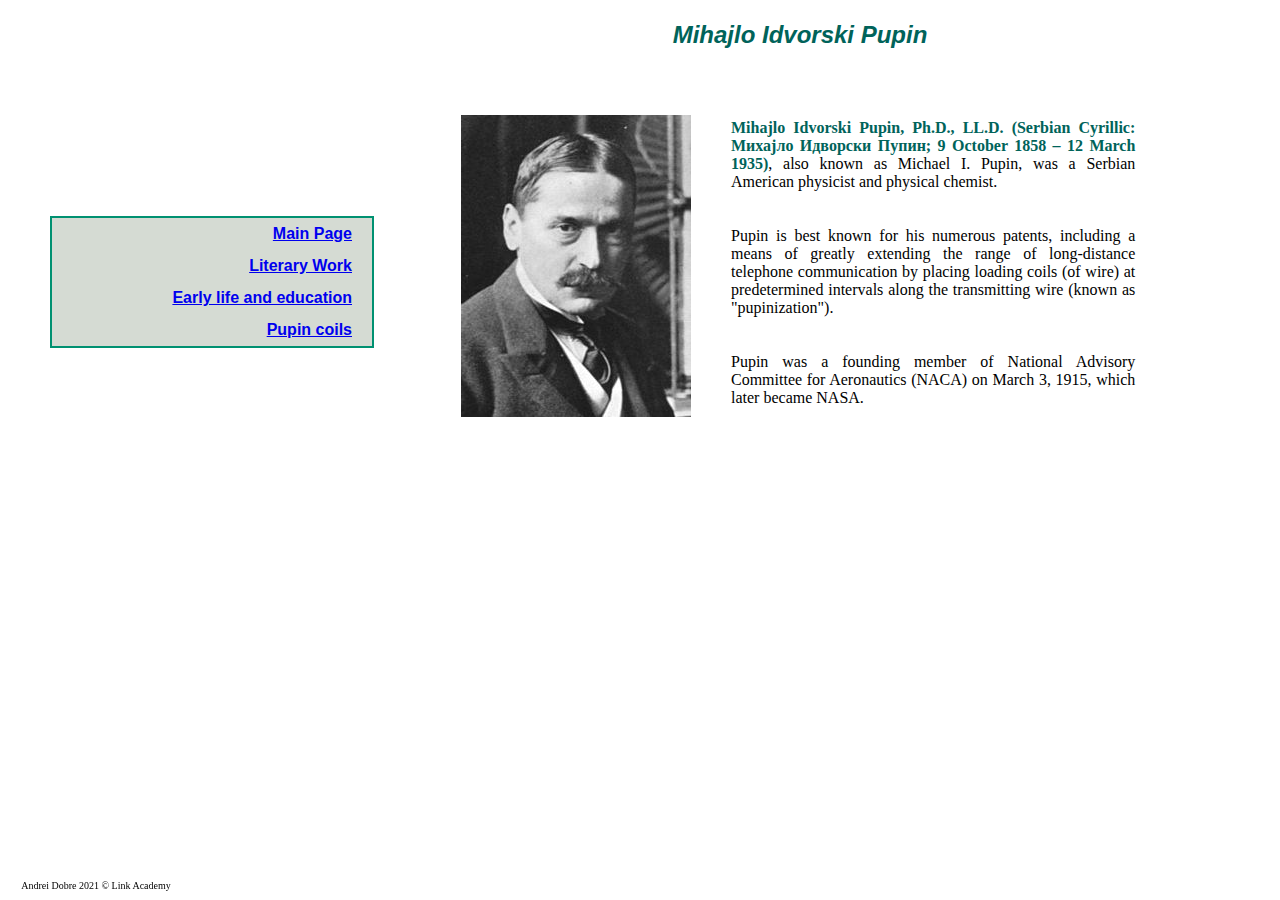
<file: index.html>
<!DOCTYPE html>

<!-- Assignment - Îmbunătăţirea mini site-ului HTML -->

<html lang="en">
<head>
	<meta charset="UTF-8">
	<title>Mihajlo Idvorski Pupin - Main page</title>
   		<meta name="description" content="HTML and CSS Final Assignment">
		<meta name="keywords" content="HTML, CSS, Assignment, Python">
    	<meta name="author" content="Andrei Dobre">
    <!--link href="style-index.css" type="text/css" rel="stylesheet"-->
    <style>
        body {
            font-family: Verdana;
            width: auto;
            text-align: center;
            margin: 50px auto;
            display: inline;
        }

        table {
            width: 100%;
            border-collapse: collapse;
            table-layout: auto;

        }

        th{
            width: 25%;
            text-align: right;
            padding: 50px 0 0 0;
        }

        td{
            margin-left: auto;
            margin-right: auto;        
        }

        menu {
            line-height: 200%;
            padding: 0 20px 0 0;
            font-family: "Verdana", Helvetica, sans-serif;
            width: 300px;
            border: 2px solid #009171;
            position:absolute;
            left:50px;
            top:200px;
            background-color:rgb(213, 219, 211);
        }
        
        figure {
            display: inline-block;
            float: left;
            padding: 0 0 0 100px;
        }

        h2 {
            display: block;
            text-align: center;
            color:#00635a;
            font-family: "Verdana", Helvetica, sans-serif;
            font-size: 24px;
            font-style: italic;
            font-weight: bold;
            margin-bottom: 50px;
        }

        p {
            width: 70%;
            text-align: justify;
            padding: 20px 100px 0 100px;
            margin-left: auto;
            margin-right: auto;
        }

        footer {
            font-size: 10px;
            position: fixed;
            bottom:5px;
            width: 15%;
            left:0px;
            height:15px;
        }

    </style>
</head>

<body>
    <table>

        <tr>
            <th>
                <menu>
                    <a href="index.html">Main Page</a><br>
                    <a href="literary-work.html">Literary Work</a><br>
                    <a href="early-life.html">Early life and education</a><br>
                    <a href="pupin-coils.html">Pupin coils</a><br>
                </menu>
            </th>

            <td>
                <h2>Mihajlo Idvorski Pupin</h2>

                <figure>
                    <img src="pupin.jpg" alt="thumb_pupin_index">
                </figure>
        
                <section>
                    <p><span style="color:#00635a"><b>Mihajlo Idvorski Pupin, Ph.D., LL.D. (Serbian Cyrillic: Михајло Идворски Пупин; 9 October 1858 – 12 March 1935)</b></span>, 
                        also known as Michael I. Pupin, was a Serbian American physicist and physical chemist.</p>
                    <p>Pupin is best known for his numerous patents, including a means of greatly extending the range of long-distance telephone communication by placing loading 
                        coils (of wire) at predetermined intervals along the transmitting wire (known as "pupinization").</p>
                    <p>Pupin was a founding member of National Advisory Committee for Aeronautics (NACA) on March 3, 1915, which later became NASA.</p>
                </section>

            </td>
        </tr>
        
        <footer>
            Andrei Dobre 2021 &copy; Link Academy 
        </footer>

    </table>
    
</body>
</html>
</file>
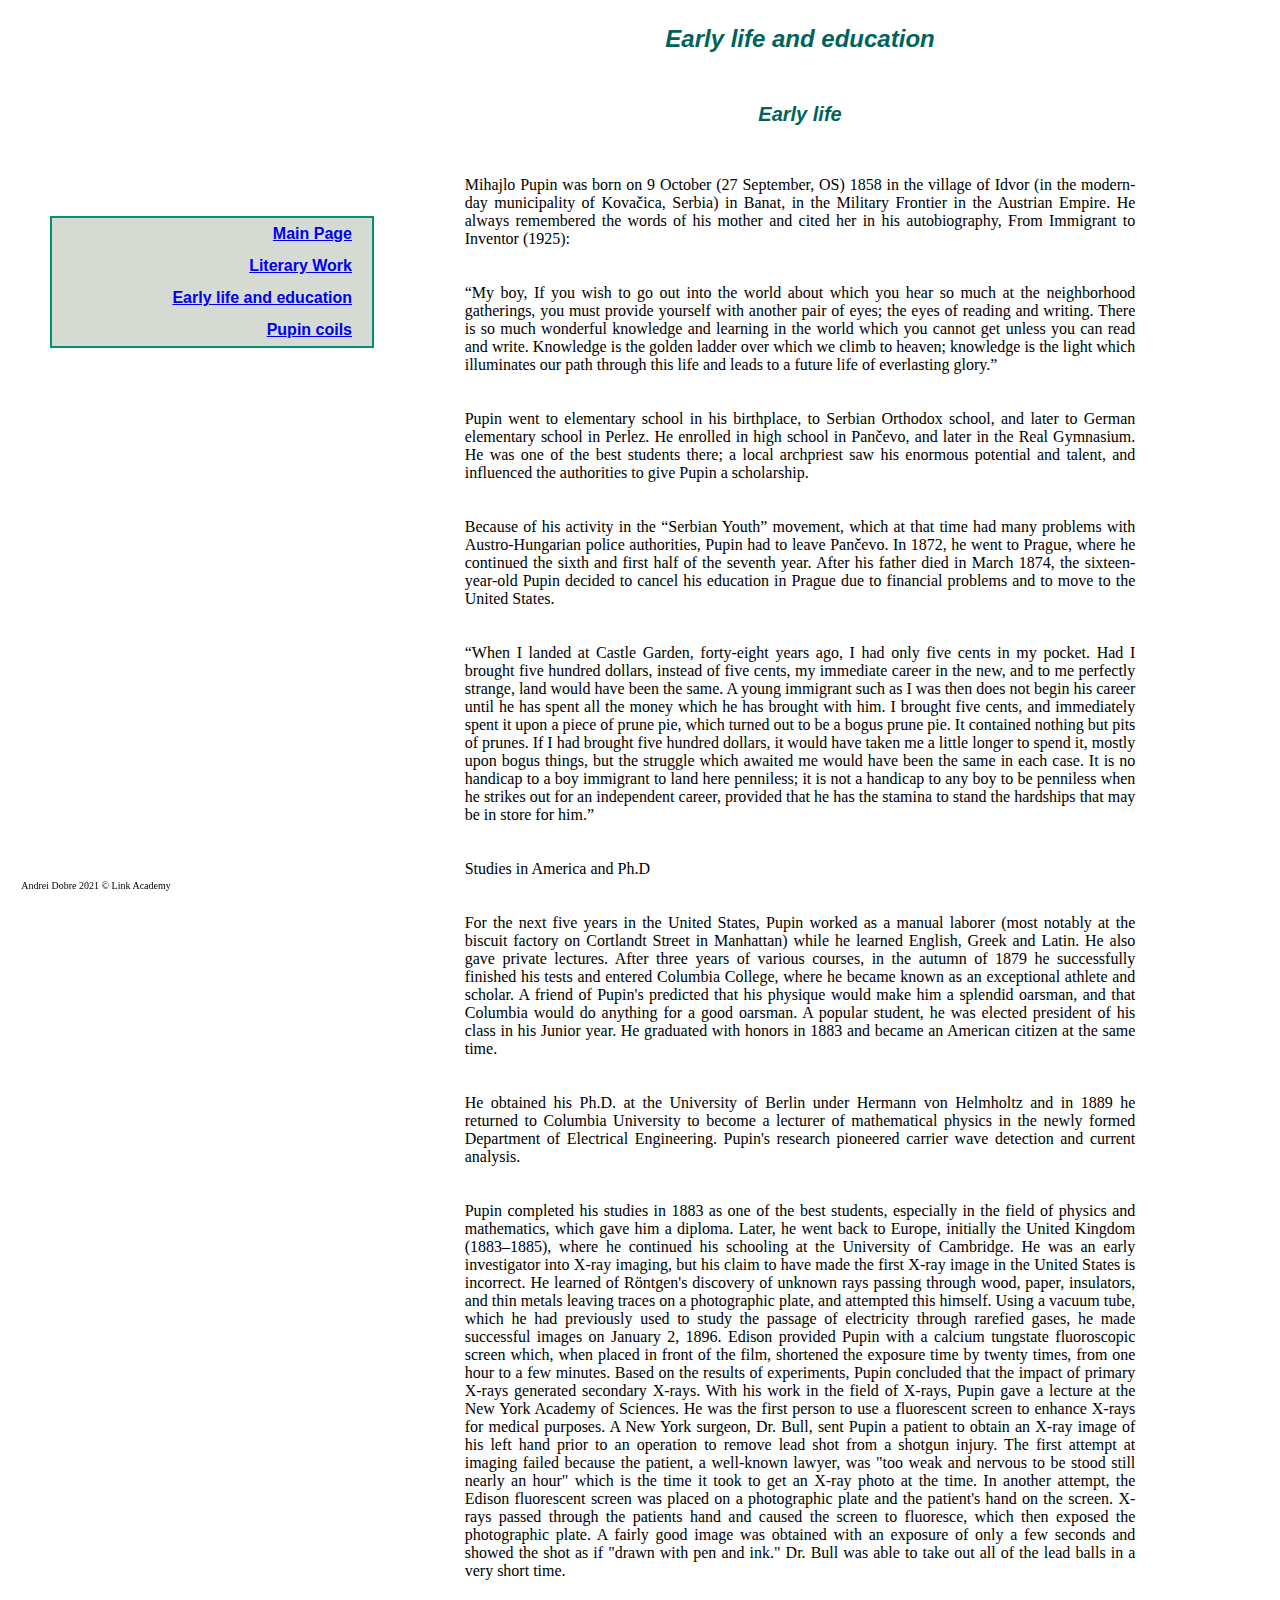
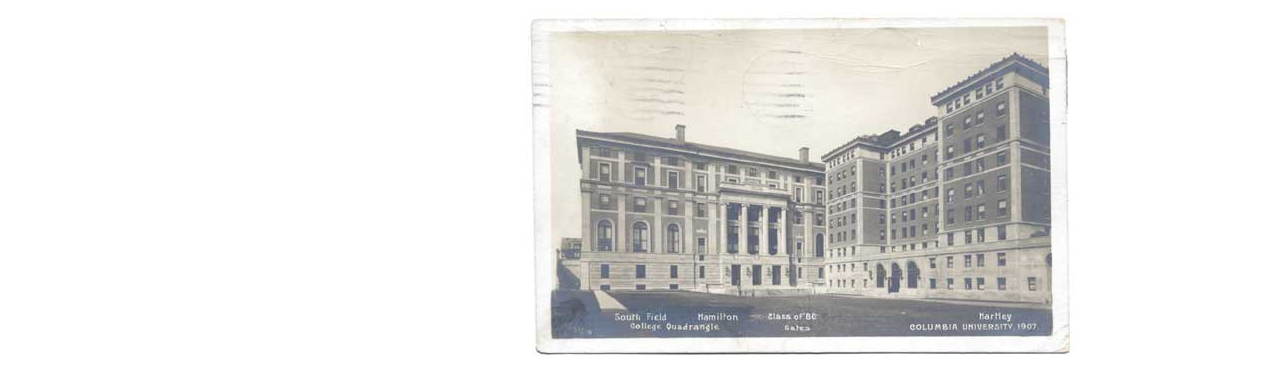
<file: early-life.html>
﻿<!DOCTYPE html>

<!-- Assignment - Îmbunătăţirea mini site-ului HTML -->

<html lang="en">
<head>
	<meta charset="UTF-8">
	<title>Mihajlo Idvorski Pupin - Early life</title>
	<meta name="description" content="HTML and CSS Final Assignment">
		<meta name="keywords" content="HTML, CSS, Assignment, Python">
    	<meta name="author" content="Andrei Dobre">
    <!--link href="style-early_life.css" type="text/css" rel="stylesheet"-->
    <style>
        body {
            font-family: Verdana;
            width: auto;
            text-align: center;
            margin: 50px auto;
            display: inline;
        }

        table {
            width: 100%;
            border-collapse: collapse;
            table-layout: auto;

        }

        th{
            width: 25%;
            text-align: right;
            padding: 50px 0 0 0;
        }

        td{
            margin-left: auto;
            margin-right: auto;        
        }

        menu {
            line-height: 200%;
            padding: 0 20px 0 0;
            font-family: "Verdana", Helvetica, sans-serif;
            width: 300px;
            border: 2px solid #009171;
            position:absolute;
            left:50px;
            top:200px;
            background-color:rgb(213, 219, 211);
        }
        
        figure {
            display: inline-block;
            float: center;
            margin-left: auto;
            margin-right: auto;        
        }

        h3 {
            display: block;
            text-align: center;
            color:#00635a;
            font-family: "Verdana", Helvetica, sans-serif;
            font-size: 24px;
            font-style: italic;
            font-weight: bold;
            margin-bottom: 50px;
        }

        h2 {
            display: block;
            text-align: center;
            color:#00635a;
            font-family: "Verdana", Helvetica, sans-serif;
            font-size: 20px;
            font-style: italic;
            font-weight: bold;
            margin-bottom: 30px;
        }


        p {
            width: 70%;
            text-align: justify;
            padding: 20px 100px 0 100px;
            margin-left: auto;
            margin-right: auto;
        }

        footer {
            font-size: 10px;
            position: fixed;
            bottom:5px;
            width: 15%;
            left:0px;
            height:15px;
        }

    </style>
</head>

<body>
    <table>

        <tr>
            <th>
                <menu>
                    <a href="index.html">Main Page</a><br>
                    <a href="literary-work.html">Literary Work</a><br>
                    <a href="early-life.html">Early life and education</a><br>
                    <a href="pupin-coils.html">Pupin coils</a><br>
                </menu>
            </th>
			<td>
                <h3>Early life and education</h3>
				<h2>Early life</h2>

				<section>
                    <p>Mihajlo Pupin was born on 9 October (27 September, OS) 1858 in the village of Idvor (in the modern-day municipality of Kovačica, Serbia) in Banat, in the Military Frontier in the 
						Austrian Empire. He always remembered the words of his mother and cited her in his autobiography, From Immigrant to Inventor (1925):</p>
					<p>“My boy, If you wish to go out into the world about which you hear so much at the neighborhood gatherings, you must provide yourself with another pair of eyes; the eyes of reading 
						and writing. There is so much wonderful knowledge and learning in the world which you cannot get unless you can read and write. Knowledge is the golden ladder over which we climb 
						to heaven; knowledge is the light which illuminates our path through this life and leads to a future life of everlasting glory.”</p>
					<p>Pupin went to elementary school in his birthplace, to Serbian Orthodox school, and later to German elementary school in Perlez. He enrolled in high school in Pančevo, and later in 
						the Real Gymnasium. He was one of the best students there; a local archpriest saw his enormous potential and talent, and influenced the authorities to give Pupin a scholarship.</p>
					<p>Because of his activity in the “Serbian Youth” movement, which at that time had many problems with Austro-Hungarian police authorities, Pupin had to leave Pančevo. In 1872, he went 
						to Prague, where he continued the sixth and first half of the seventh year. After his father died in March 1874, the sixteen-year-old Pupin decided to cancel his education in 
						Prague due to financial problems and to move to the United States.</p>
					<p>“When I landed at Castle Garden, forty-eight years ago, I had only five cents in my pocket. Had I brought five hundred dollars, instead of five cents, my immediate career in the 
						new, and to me perfectly strange, land would have been the same. A young immigrant such as I was then does not begin his career until he has spent all the money which he has 
						brought with him. I brought five cents, and immediately spent it upon a piece of prune pie, which turned out to be a bogus prune pie. It contained nothing but pits of prunes. 
						If I had brought five hundred dollars, it would have taken me a little longer to spend it, mostly upon bogus things, but the struggle which awaited me would have been the same 
						in each case. It is no handicap to a boy immigrant to land here penniless; it is not a handicap to any boy to be penniless when he strikes out for an independent career, provided 
						that he has the stamina to stand the hardships that may be in store for him.”</p>
					<p>Studies in America and Ph.D</p>
					<p>For the next five years in the United States, Pupin worked as a manual laborer (most notably at the biscuit factory on Cortlandt Street in Manhattan) while he learned English, 
						Greek and Latin. He also gave private lectures. After three years of various courses, in the autumn of 1879 he successfully finished his tests and entered Columbia College, where 
						he became known as an exceptional athlete and scholar. A friend of Pupin's predicted that his physique would make him a splendid oarsman, and that Columbia would do anything for 
						a good oarsman. A popular student, he was elected president of his class in his Junior year. He graduated with honors in 1883 and became an American citizen at the same time.</p>
					<p>He obtained his Ph.D. at the University of Berlin under Hermann von Helmholtz and in 1889 he returned to Columbia University to become a lecturer of mathematical physics in the 
						newly formed Department of Electrical Engineering. Pupin's research pioneered carrier wave detection and current analysis.</p>
					<p>Pupin completed his studies in 1883 as one of the best students, especially in the field of physics and mathematics, which gave him a diploma. Later, he went back to Europe, 
						initially the United Kingdom (1883–1885), where he continued his schooling at the University of Cambridge. He was an early investigator into X-ray imaging, but his claim to have 
						made the first X-ray image in the United States is incorrect. He learned of Röntgen's discovery of unknown rays passing through wood, paper, insulators, and thin metals leaving 
						traces on a photographic plate, and attempted this himself. Using a vacuum tube, which he had previously used to study the passage of electricity through rarefied gases, he made 
						successful images on January 2, 1896. Edison provided Pupin with a calcium tungstate fluoroscopic screen which, when placed in front of the film, shortened the exposure time by 
						twenty times, from one hour to a few minutes. Based on the results of experiments, Pupin concluded that the impact of primary X-rays generated secondary X-rays. With his work in 
						the field of X-rays, Pupin gave a lecture at the New York Academy of Sciences. He was the first person to use a fluorescent screen to enhance X-rays for medical purposes. A New 
						York surgeon, Dr. Bull, sent Pupin a patient to obtain an X-ray image of his left hand prior to an operation to remove lead shot from a shotgun injury. The first attempt at 
						imaging failed because the patient, a well-known lawyer, was "too weak and nervous to be stood still nearly an hour" which is the time it took to get an X-ray photo at the time. 
						In another attempt, the Edison fluorescent screen was placed on a photographic plate and the patient's hand on the screen. X-rays passed through the patients hand and caused the 
						screen to fluoresce, which then exposed the photographic plate. A fairly good image was obtained with an exposure of only a few seconds and showed the shot as if "drawn with pen 
						and ink." Dr. Bull was able to take out all of the lead balls in a very short time.</p>
                </section>

                <figure>
                    <img src="university.jpg" alt="thumb_pupin_university">
                </figure>
        
                
            </td>
        </tr>
        
        <footer>
            Andrei Dobre 2021 &copy; Link Academy 
        </footer>

    </table>
    
</body>
</html>
</file>
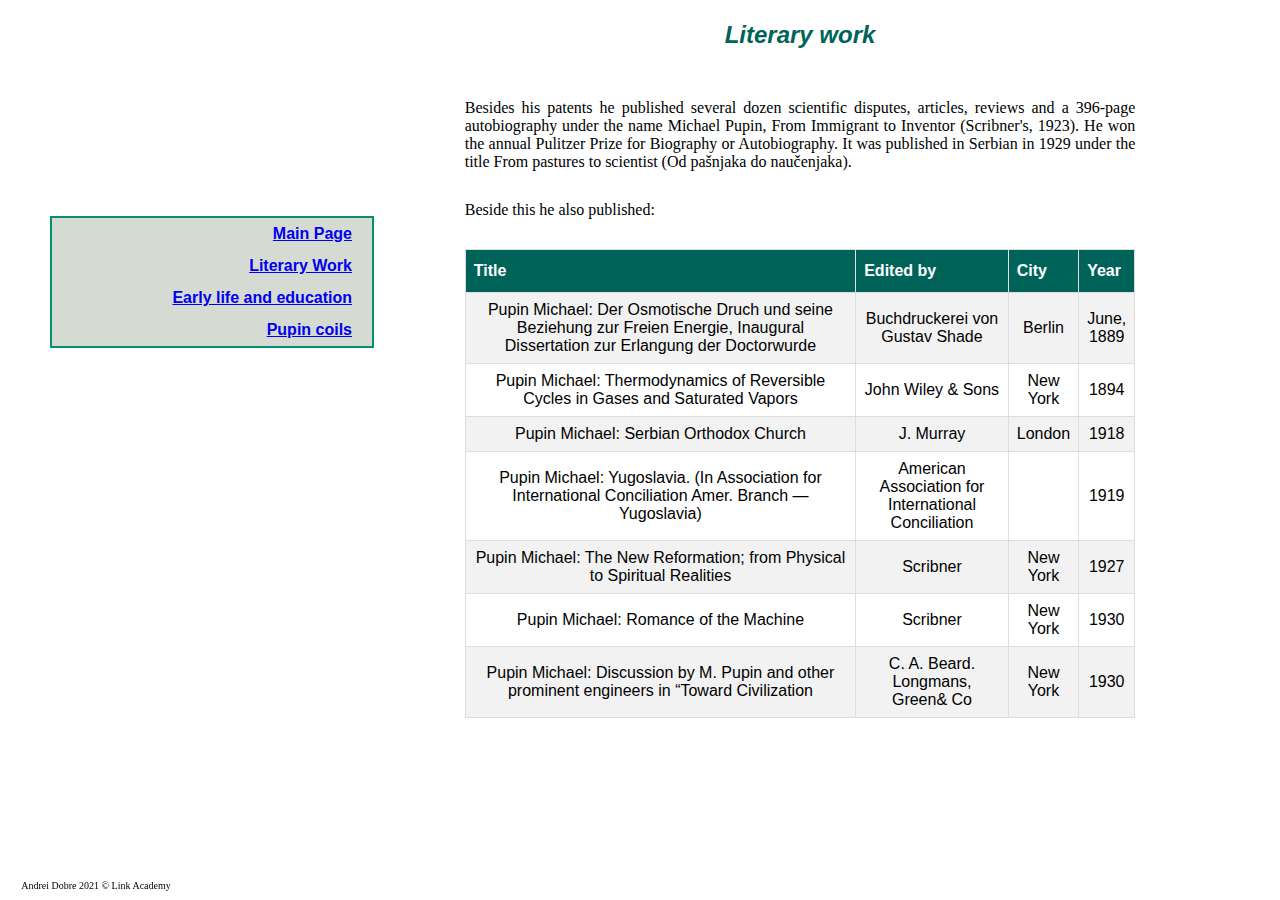
<file: literary-work.html>
<!DOCTYPE html>

<!-- Assignment - Îmbunătăţirea mini site-ului HTML -->

<html lang="en">
<head>
	<meta charset="UTF-8">
	<title>Mihajlo Idvorski Pupin - Literary work</title>
   		<meta name="description" content="HTML and CSS Final Assignment">
		<meta name="keywords" content="HTML, CSS, Assignment, Python">
    	<meta name="author" content="Andrei Dobre">
    <!--link href="style-literry_work.css" type="text/css" rel="stylesheet"-->
    <style>
        body {
            font-family: Verdana;
            width: auto;
            text-align: center;
            margin: 50px auto;
            display: inline;
        }

        table {
            width: 100%;
            border-collapse: collapse;
            table-layout: auto;

        }

        th{
            width: 25%;
            text-align: right;
            padding: 50px 0 0 0;
        }
    
        td{
            width: 75%;
        }
        
        #intern {
            font-family: Arial, Helvetica, sans-serif;
            border-collapse: collapse;
            width: 70%;
            margin-left: auto;
            margin-right: auto;
        }

        #intern td, #intern th {
            border: 1px solid #ddd;
            padding: 8px;
        }

        #intern tr:nth-child(even){background-color: #f2f2f2;}

        #intern tr:hover {background-color: #ddd;}

        #intern th {
            padding-top: 12px;
            padding-bottom: 12px;
            text-align: left;
            background-color: #00635a;
            color: white;
        }

        menu {
            line-height: 200%;
            padding: 0 20px 0 0;
            font-family: "Verdana", Helvetica, sans-serif;
            width: 300px;
            border: 2px solid #009171;
            position:absolute;
            left:50px;
            top:200px;
            background-color:rgb(213, 219, 211);
        }
        
        figure {
            display: inline-block;
            float: left;
            padding: 0 0 0 20px;
        }

        h2 {
            display: block;
            text-align: center;
            color:#00635a;
            font-family: "Verdana", Helvetica, sans-serif;
            font-size: 24px;
            font-style: italic;
            font-weight: bold;
            margin-bottom: 50px;
        }

        p {
            width: 70%;
            text-align: justify;
            margin-left: auto;
            margin-right: auto;
            margin-bottom: 30px;

        }

        footer {
            font-size: 10px;
            position: fixed;
            bottom:5px;
            width: 15%;
            left:0px;
            height:15px;
        }

    </style>
</head>

<body>
    <table>
        <tr>
            <th>
                <menu>
                    <a href="index.html">Main Page</a><br>
                    <a href="literary-work.html">Literary Work</a><br>
                    <a href="early-life.html">Early life and education</a><br>
                    <a href="pupin-coils.html">Pupin coils</a><br>
                </menu>
            </th>

            <td>
                <h2>Literary work</h2>

                <section>
                    <p>Besides his patents he published several dozen scientific disputes, articles, reviews and a 396-page autobiography under the name Michael Pupin, From Immigrant to Inventor (Scribner's, 1923). He won the annual Pulitzer Prize for Biography or Autobiography. It was published in Serbian in 1929 under the title From pastures to scientist (Od pašnjaka do naučenjaka).</p>
                    <p>Beside this he also published:</p>
                </section>
            
                <table id="intern">
                    <tr id="heading">
                        <th>Title</th>
                        <th>Edited by</th>
                        <th>City</th>
                        <th>Year</th>
                    </tr>
            
                    <tr class="even">
                        <td>Pupin Michael: Der Osmotische Druch und seine Beziehung zur Freien Energie, Inaugural Dissertation zur Erlangung der Doctorwurde</td>
                        <td>Buchdruckerei von Gustav Shade</td>
                        <td>Berlin</td>
                        <td>June, 1889</td>
                    </tr>
            
                    <tr class="even">
                        <td>Pupin Michael: Thermodynamics of Reversible Cycles in Gases and Saturated Vapors</td>
                        <td>John Wiley & Sons</td>
                        <td>New York</td>
                        <td>1894</td>
                    </tr>
            
                    <tr class="even">
                        <td>Pupin Michael: Serbian Orthodox Church</td>
                        <td>J. Murray</td>
                        <td>London</td>
                        <td>1918</td>
                    </tr>
            
                    <tr class="even">
                        <td>Pupin Michael: Yugoslavia. (In Association for International Conciliation Amer. Branch —Yugoslavia)</td>
                        <td>American Association for International Conciliation</td>
                        <td></td>
                        <td>1919</td>
                    </tr>
            
                    <tr class="even">
                        <td>Pupin Michael: The New Reformation; from Physical to Spiritual Realities</td>
                        <td>Scribner</td>
                        <td>New York</td>
                        <td>1927</td>
                    </tr>
            
                    <tr class="even">
                        <td>Pupin Michael: Romance of the Machine</td>
                        <td>Scribner</td>
                        <td>New York</td>
                        <td>1930</td>
                    </tr>
            
                    <tr class="even">
                        <td>Pupin Michael: Discussion by M. Pupin and other prominent engineers in “Toward Civilization</td>
                        <td>C. A. Beard. Longmans, Green& Co</td>
                        <td>New York</td>
                        <td>1930</td>
                    </tr>
                </table>
            
            </td>
        </tr>
        
        <footer>
            Andrei Dobre 2021 &copy; Link Academy 
        </footer>

    </table>
    
</body>
</html>
</file>
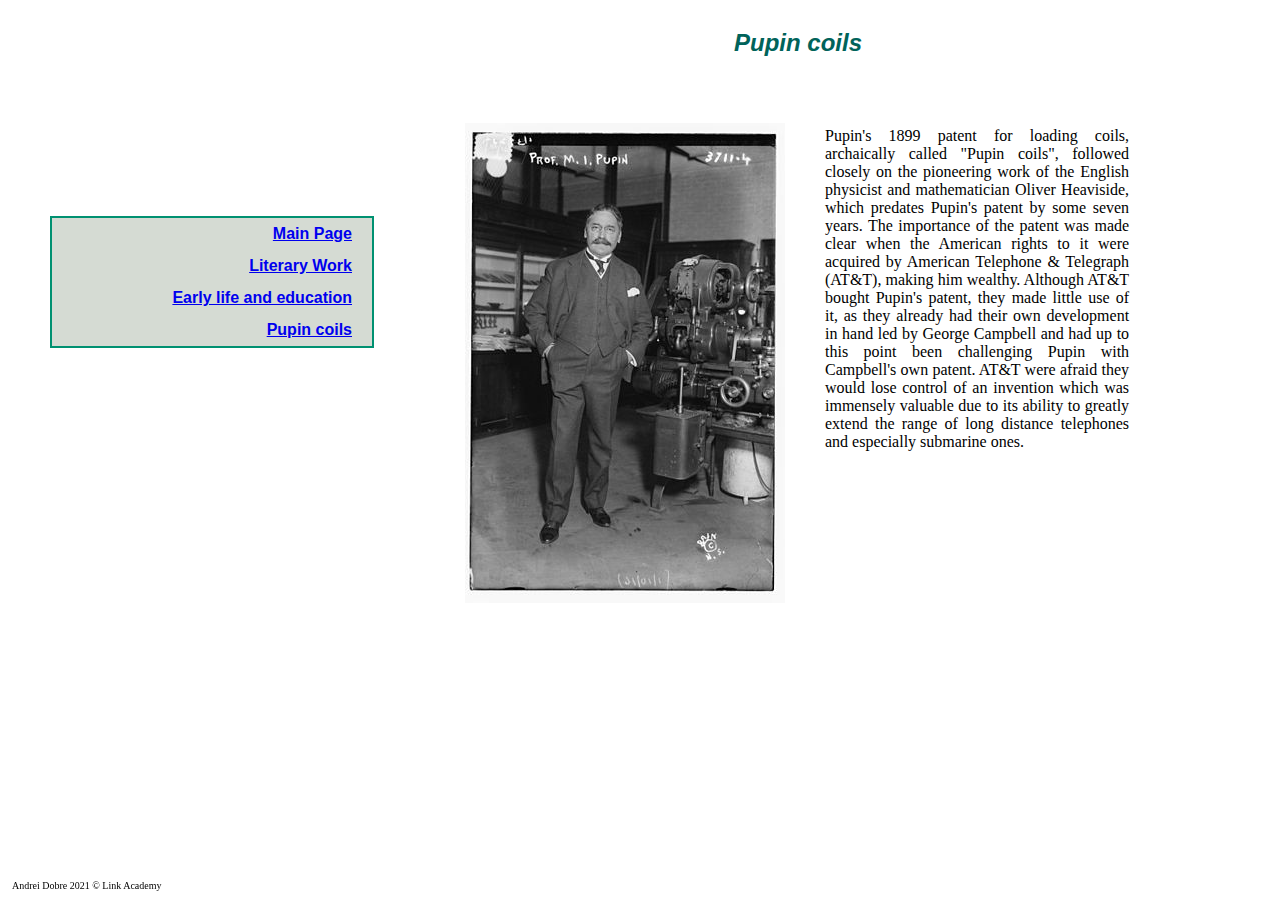
<file: pupin-coils.html>
﻿<!DOCTYPE html>

<!-- Assignment - Îmbunătăţirea mini site-ului HTML -->

<html lang="en">
<head>
	<meta charset="UTF-8">
	<title>Mihajlo Idvorski Pupin - Pupin coils</title>
	<meta name="description" content="HTML and CSS Final Assignment">
		<meta name="keywords" content="HTML, CSS, Assignment, Python">
    	<meta name="author" content="Andrei Dobre">
    <link href="style-pupin_coils.css" type="text/css" rel="stylesheet">
    
</head>

<body>
    <table>

        <tr>
            <th>
                <menu>
                    <a href="index.html">Main Page</a><br>
                    <a href="literary-work.html">Literary Work</a><br>
                    <a href="early-life.html">Early life and education</a><br>
                    <a href="pupin-coils.html">Pupin coils</a><br>
                </menu>
            </th>

            <td>
                <h2>Pupin coils</h2>

                <figure>
                    <img src="pupin-1916.jpg" alt="thumb_pupin_coils">
                </figure>
        
                <section>
                    <p>Pupin's 1899 patent for loading coils, archaically called "Pupin coils", followed closely on the pioneering work of the English physicist and mathematician Oliver Heaviside, 
						which predates Pupin's patent by some seven years. The importance of the patent was made clear when the American rights to it were acquired by American Telephone & Telegraph (AT&T), 
						making him wealthy. Although AT&T bought Pupin's patent, they made little use of it, as they already had their own development in hand led by George Campbell and had up to this 
						point been challenging Pupin with Campbell's own patent. AT&T were afraid they would lose control of an invention which was immensely valuable due to its ability to greatly 
						extend the range of long distance telephones and especially submarine ones.</p>
                </section>
            </td>
        </tr>
        
        <footer>
            Andrei Dobre 2021 &copy; Link Academy 
        </footer>

    </table>
    
</body>
</html>
</file>
<file: style-pupin_coils.css>
<style>

    body {
        font-family: Verdana;
        width: auto;
        text-align: center;
        margin: 50px auto;
        display: inline;
    }

    table {
        width: 100%;
        border-collapse: collapse;
        table-layout: auto;

    }

    th {
        width: 25%;
        text-align: right;
        padding: 50px 0 0 0;
    }

    td {
        margin-left: auto;
        margin-right: auto;        
    }

    menu {
        line-height: 200%;
        padding: 0 20px 0 0;
        font-family: "Verdana", Helvetica, sans-serif;
        width: 300px;
        border: 2px solid #009171;
        position:absolute;
        left:50px;
        top:200px;
        background-color:rgb(213, 219, 211);
    }
        
    figure {
        display: inline-block;
        float: left;
        padding: 0 0 0 100px;
    }

    h2 {
        display: block;
        text-align: center;
        color:#00635a;
        font-family: "Verdana", Helvetica, sans-serif;
        font-size: 24px;
        font-style: italic;
        font-weight: bold;
        margin-bottom: 50px;
    }

    p {
        width: 70%;
        text-align: justify;
        padding: 20px 100px 0 100px;
        margin-left: auto;
        margin-right: auto;
    }
		
    footer {
        font-size: 10px;
        font-family: Verdana;
        position: fixed;
        bottom:5px;
        width: 15%;
        left:12px;
        height:15px;
    }

</style>
</file>
